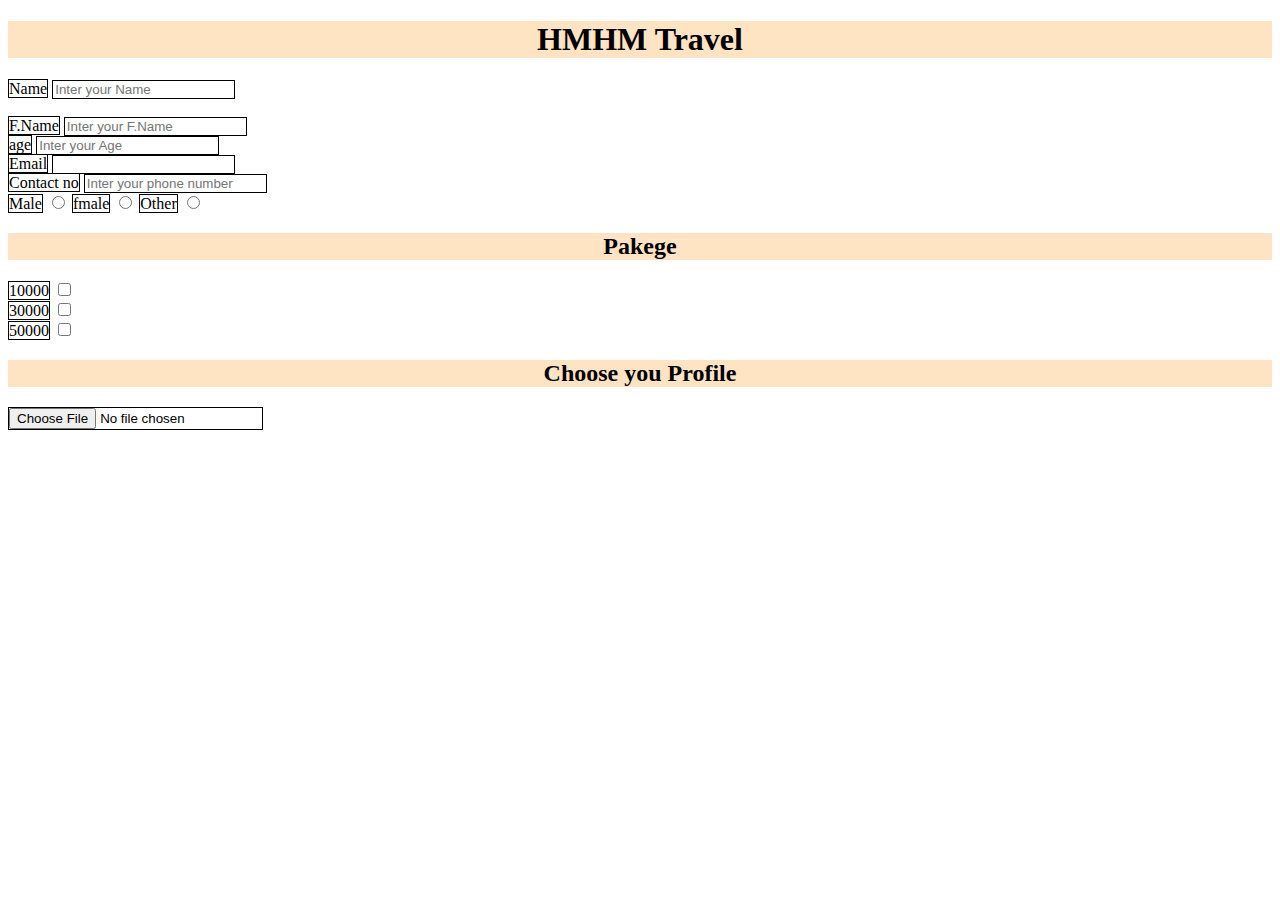
<file: index.html>
<!DOCTYPE html>
<html lang="en">
<head>
    <meta charset="UTF-8">
    <meta name="viewport" content="width=device-width, initial-scale=1.0">
    <title>project 4 form</title>
    <link rel="stylesheet" href="style.css">
</head>
<body>
    <h1>HMHM Travel</h1>
    <form >
        <label >Name</label>
        <input type="text" placeholder="Inter your Name"></form></br>
        <label >F.Name</label>
<input type="text" placeholder="Inter your F.Name"> </br>
<label >age</label>
<input type="number"placeholder="Inter your Age"> <br/>
<label >Email</label>
<input type="email" placeholder=""><br/>
<label >Contact no</label>
<input type="number" placeholder="Inter your phone number"><br>
<label >Male</label>
<input type="radio" name="Gender">
<label >fmale</label>
<input type="radio"name="Gender">
<label >Other</label>
<input type="radio"name="Gender"> <br>

<h2>Pakege</h2>
<label for="">10000</label>
<input type="checkbox"><br>
<label for="">30000</label>
<input type="checkbox"><br>
<label for="">50000</label>
<input type="checkbox">

<h2>Choose you Profile</h2>
<input type="file">

    </form>
</body>
</html>
</file>
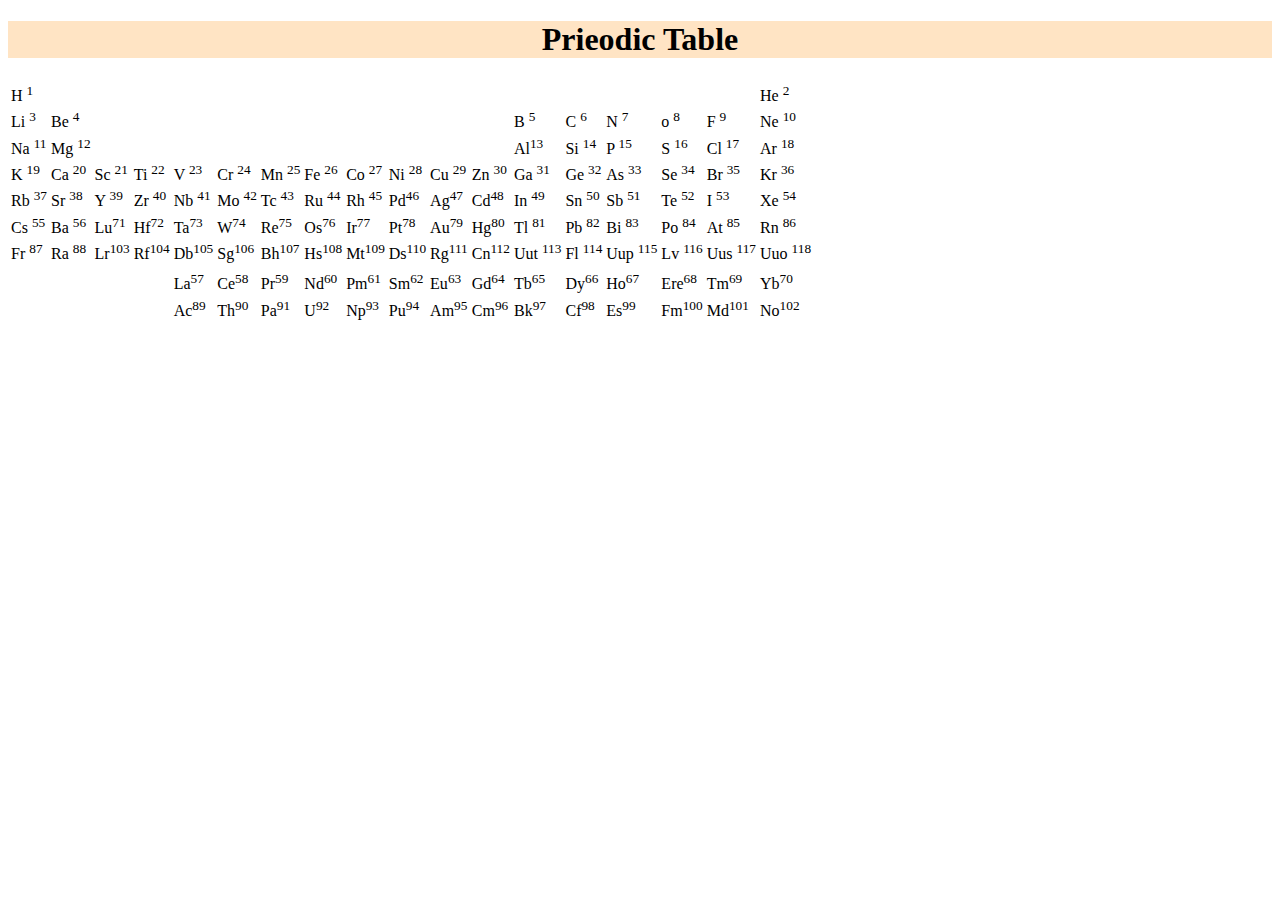
<file: indexhtml.html>
<!DOCTYPE html>
<html lang="en">
<head>
    <meta charset="UTF-8">
    <meta name="viewport" content="width=device-width, initial-scale=1.0">
    <title>project 4 periodic table</title>
    <link rel="stylesheet" href="style.css">
</head>
<body>
    <h1>Prieodic Table</h1>
    <table>
<tr>
    <td class="bule">H <sup>1</sup></td>
   
    <td colspan="16"></td>

    <td class="bule">He <sup>2</sup></td>
    
</tr>
<tr>
    <td class="red">Li <sup>3</sup></td>

    <td class="orange">Be <sup>4</sup></td>

    <td colspan="10"></td>

    <td class="red">B <sup>5</sup></td>
    <td class="red">C <sup>6</sup></td>
    <td class="red">N <sup>7</sup></td>
    <td class="red">o <sup>8</sup></td>
    <td class="red">F <sup>9</sup></td>

    <td class="bule">Ne <sup>10</sup></td>

</tr>
<tr>
    <td class="red">Na <sup>11</sup></td>

    <td class="orange">Mg <sup>12</sup></td>

    <td colspan="10"></td>

    <td class="yellow"> Al<sup>13</sup></td>

    <td class="red">Si <sup>14</sup></td>
    <td class="red">P <sup>15</sup></td>
    <td class="red">S <sup>16</sup></td>
    <td class="red">Cl <sup>17</sup></td>

    <td class="bule">Ar <sup>18</sup></td>



</tr>
<tr>
    <td class="red">K <sup>19</sup></td>

    <td class="orange">Ca <sup>20</sup></td>

    <td class="green">Sc <sup>21</sup></td>
    <td class="green">Ti <sup>22</sup></td>
    <td class="green">V <sup>23</sup></td>
    <td class="green">Cr <sup>24</sup></td>
    <td class="green">Mn <sup>25</sup></td>
    <td class="green">Fe <sup>26</sup></td>
    <td class="green">Co <sup>27</sup></td>
    <td class="green">Ni <sup>28</sup></td>
    <td class="green">Cu <sup>29</sup></td>
    <td class="green">Zn <sup>30</sup></td>

    <td class="yellow">Ga <sup>31</sup></td>

 <td class="red">Ge <sup>32</sup></td>
 <td class="red">As <sup>33</sup></td>
 <td class="red">Se <sup>34</sup></td>
 <td class="red">Br <sup>35</sup></td>

 <td class="bule">Kr <sup>36</sup></td>
</tr>
<tr>
    <td class="red">Rb <sup>37</sup></td>
    <td class="orange">Sr <sup>38</sup></td>
    
<td class="green">Y <sup>39</sup></td>
<td class="green">Zr <sup>40</sup></td>
<td class="green">Nb <sup>41</sup></td>
<td class="green">Mo <sup>42</sup></td>
<td class="green">Tc <sup>43</sup></td>
<td class="green">Ru <sup>44</sup></td>
<td class="green">Rh <sup>45</sup></td>
<td class="green">Pd<sup>46</sup></td>
<td class="green">Ag<sup>47</sup></td>
<td class="green">Cd<sup>48</sup></td>

<td class="yellow">In <sup>49</sup></td>
<td class="yellow">Sn <sup>50</sup></td>

<td class="red">Sb <sup>51</sup></td>
<td class="red">Te <sup>52</sup></td>
<td class="red">I <sup>53</sup></td>

<td class="bule">Xe <sup>54</sup></td>

</tr>
<tr>
    <td class="red">Cs <sup>55</sup></td>

    <td class="orange">Ba <sup>56</sup></td>

    <td class="green">Lu<sup>71</sup></td>
    <td class="green">Hf<sup>72</sup></td>
    <td class="green">Ta<sup>73</sup></td>
    <td class="green">W<sup>74</sup></td>
    <td class="green">Re<sup>75</sup></td>
    <td class="green">Os<sup>76</sup></td>
    <td class="green">Ir<sup>77</sup></td>
    <td class="green">Pt<sup>78</sup></td>
    <td class="green">Au<sup>79</sup></td>
    <td class="green">Hg<sup>80</sup></td>

    <td class="yellow">Tl <sup>81</sup></td>
    <td class="yellow">Pb <sup>82</sup> </td>  
        <td class="yellow">Bi <sup>83</sup></td>  
        
        <td class="red">Po <sup>84</sup></td>
        <td class="red">At <sup>85</sup></td>
   
        <td class="bule">Rn <sup>86</sup></td>
</tr>
<tr>
    <td class="red"> Fr <sup>87</sup></td>

    <td class="orange">Ra <sup>88</sup></td>

    <td class="green">Lr<sup>103</sup></td>
    <td class="green">Rf<sup>104</sup></td>
    <td class="green">Db<sup>105</sup></td>
    <td class="green">Sg<sup>106</sup></td>
    <td class="green">Bh<sup>107</sup></td>
    <td class="green">Hs<sup>108</sup></td>
    <td class="green">Mt<sup>109</sup></td>
    <td class="green">Ds<sup>110</sup></td>
    <td class="green">Rg<sup>111</sup></td>
    <td class="green">Cn<sup>112</sup></td>

    <td class="yellow">Uut <sup>113</sup></td>
    <td class="yellow">Fl <sup>114</sup></td>
    <td class="yellow">Uup <sup>115</sup></td>
    <td class="yellow">Lv <sup>116</sup></td>

    <td class="red">Uus <sup>117</sup></td>

    <td class="bule">Uuo <sup>118</sup></td>

    <tr>

    <td colspan="18" class="rendom"></td>
</tr>
    <tr>

<td colspan="4"></td>
    <td class="green">La<sup>57</sup></td>
    <td class="green">Ce<sup>58</sup></td>
    <td class="green">Pr<sup>59</sup></td>
    <td class="green">Nd<sup>60</sup></td>
    <td class="green">Pm<sup>61</sup></td>
    <td class="green">Sm<sup>62</sup></td>
    <td class="green">Eu<sup>63</sup></td>
    <td class="green">Gd<sup>64</sup></td>
    <td class="green">Tb<sup>65</sup></td>
    <td class="green">Dy<sup>66</sup></td>
    <td class="green">Ho<sup>67</sup></td>
    <td class="green">Ere<sup>68</sup></td>
    <td class="green">Tm<sup>69</sup></td>
    <td class="green">Yb<sup>70</sup></td>
<tr>
    <td colspan="4"></td>
    <td class="green">Ac<sup>89</sup></td>
    <td class="green">Th<sup>90</sup></td>
    <td class="green">Pa<sup>91</sup></td>
    <td class="green">U<sup>92</sup></td>
    <td class="green">Np<sup>93</sup></td>
    <td class="green">Pu<sup>94</sup></td>
    <td class="green">Am<sup>95</sup></td>
    <td class="green">Cm<sup>96</sup></td>
    <td class="green">Bk<sup>97</sup></td>
    <td class="green">Cf<sup>98</sup></td>
    <td class="green">Es<sup>99</sup></td>
    <td class="green">Fm<sup>100</sup></td>
    <td class="green">Md<sup>101</sup></td>
    <td class="green">No<sup>102</sup></td>
</tr>

</body>
</html>
</file>
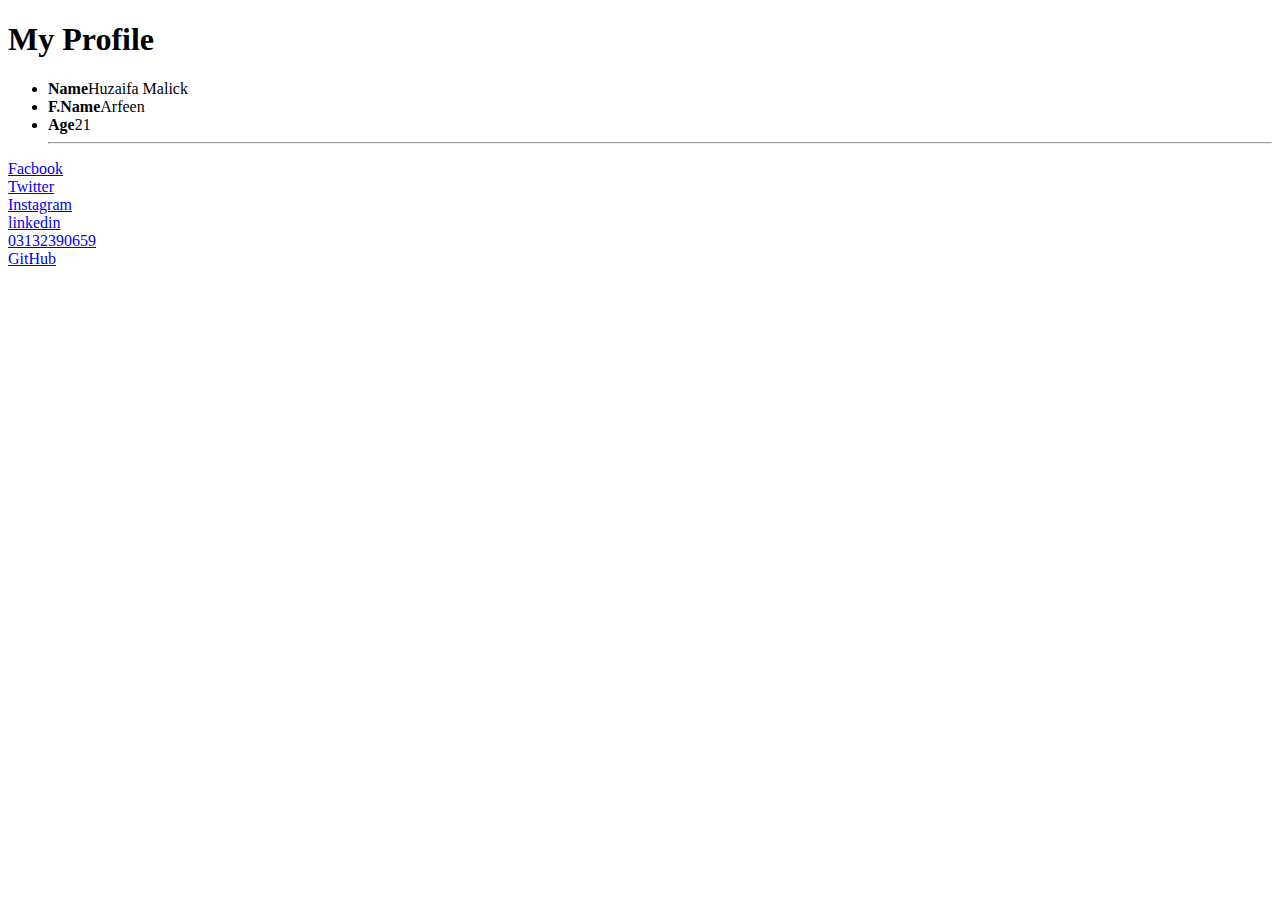
<file: indux.html>
<!DOCTYPE html>
<html lang="en">
<head>
    <meta charset="UTF-8">
    <meta name="viewport" content="width=device-width, initial-scale=1.0">
    <title>My profile</title>
</head>
<body>

<h1>My Profile</h1>
<ul>
<li><strong>Name</strong>Huzaifa Malick</li>
    <li><strong>F.Name</strong>Arfeen</li>
    <li><strong>Age</strong>21</li><hr>
</ul>
<a href="https://www.facebook.com/hafizhuzaifa.malick?mibextid=ZbWKwL
">Facbook</a><br>
<a href="https://twitter.com/HuzaifaMalick7?t=rRjV0GnjJtoVB0_vYXIBtg&s=08">Twitter</a><br>
<a href="https://instagram.com/huza.ifa6471?igshid=MzNlNGNkZWQ4Mg==">Instagram</a><br>
<a href="https://www.linkedin.com/in/huzaifa-malick-b5950a24b">linkedin</a><br>
<a href="tel:+">03132390659
</a><br>
<a href="huzaifamalick506gmail.com"></a>

<a href= "https://github.com/Huzaifamalic">GitHub</a>
</body>
</html>
</file>
<file: style.css>
h1,h2{
    text-align: center;
    background-color: bisque;
}
input,label{
    
    
    border: 1px solid;

}
</file>
